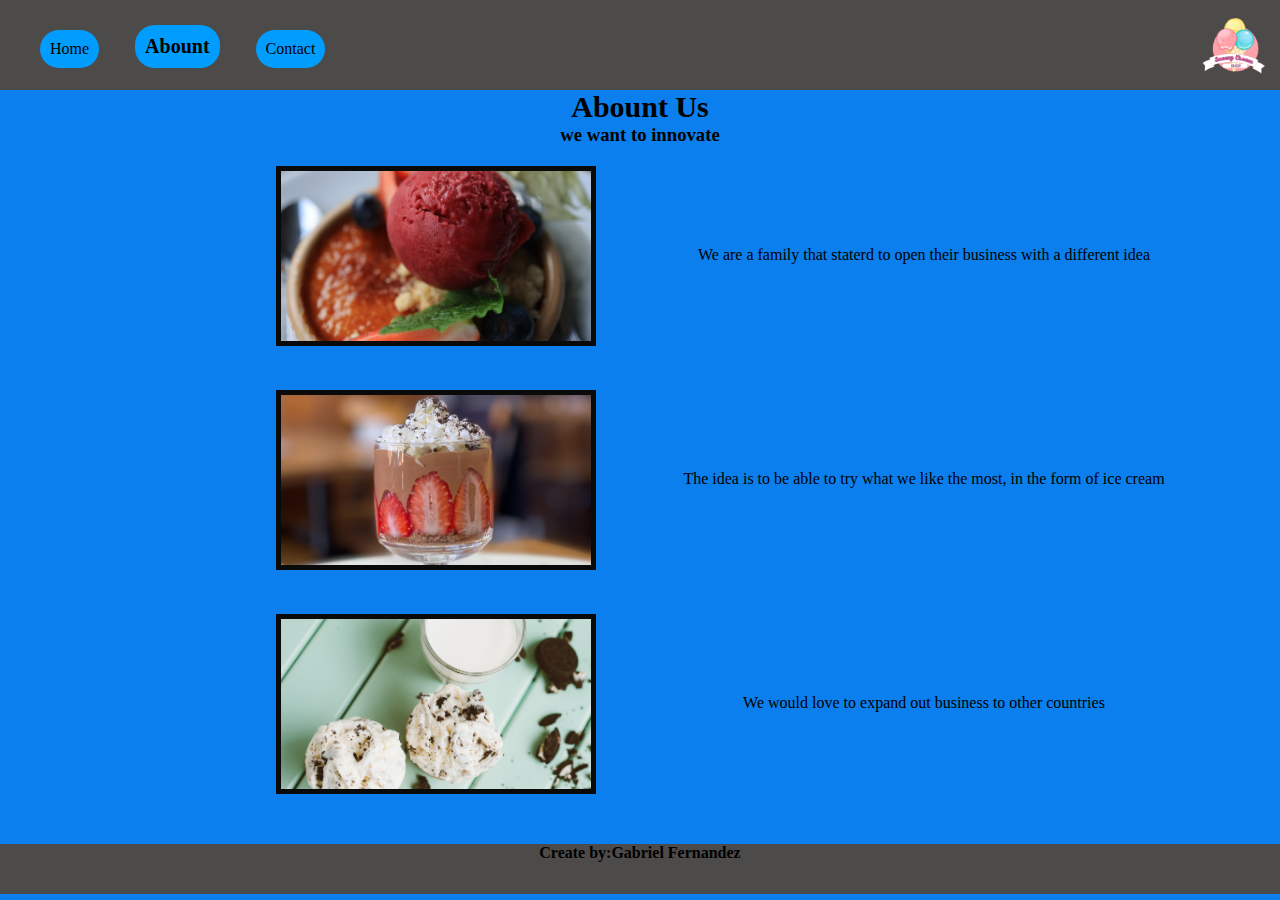
<file: Gabriel Fernandez Sprin n°1/pages/abount.html>
<!DOCTYPE html>
<html lang="en">
<head>
    <meta charset="UTF-8">
    <meta http-equiv="X-UA-Compatible" content="IE=edge">
    <meta name="viewport" content="width=device-width, initial-scale=1.0">
    <title>Abount</title>
    <link rel="stylesheet" href="../style.css">
    <link rel="icon" href="../assent/IceCream1/icon.png" type="image/png">
</head>
<body>
    <header>
    <nav>
        <img class="logo" src="../assent/IceCream1/logo.png" alt="logo">
     <a href="../index.html" target="_blank" class="nav-bar">Home
     </a>
     <a href="../pages/abount.html" target="_blank" class="nav-bar active">Abount
     </a>
     <a href="../pages/contact.html"  target="_blank" class="nav-bar ">Contact
    </a>
    </nav>
</header>
<main>
<div class="contenedor">
        <h3 class="centrar edit_fontsize">Abount Us</h3>
    <h3 class="centrar">we want to innovate</h3>
    <img class="img3" src="../assent/IceCream1/redcream.jpg" alt="Imagen_de_helado">
    <p class="edit_P">We are a family that staterd to open their business with a different idea </p>
    <img class="img3" src="../assent/IceCream1/strawberry.jpg" alt="Frutilla_con_crema">
    <p class="edit_P">The idea is to be able to try what we like  the most, in the form of ice cream</p>
    <img class="img3" src="../assent/IceCream1/two-icecream.jpg" alt="Imagen_de_helado">
    <p class="edit_P">We would love to expand out business to other countries</p>
</div>


</main>


<footer>
    <h4 >
        Create by:Gabriel Fernandez
    </h4>
</footer>
    
</body>
</html>
</file>
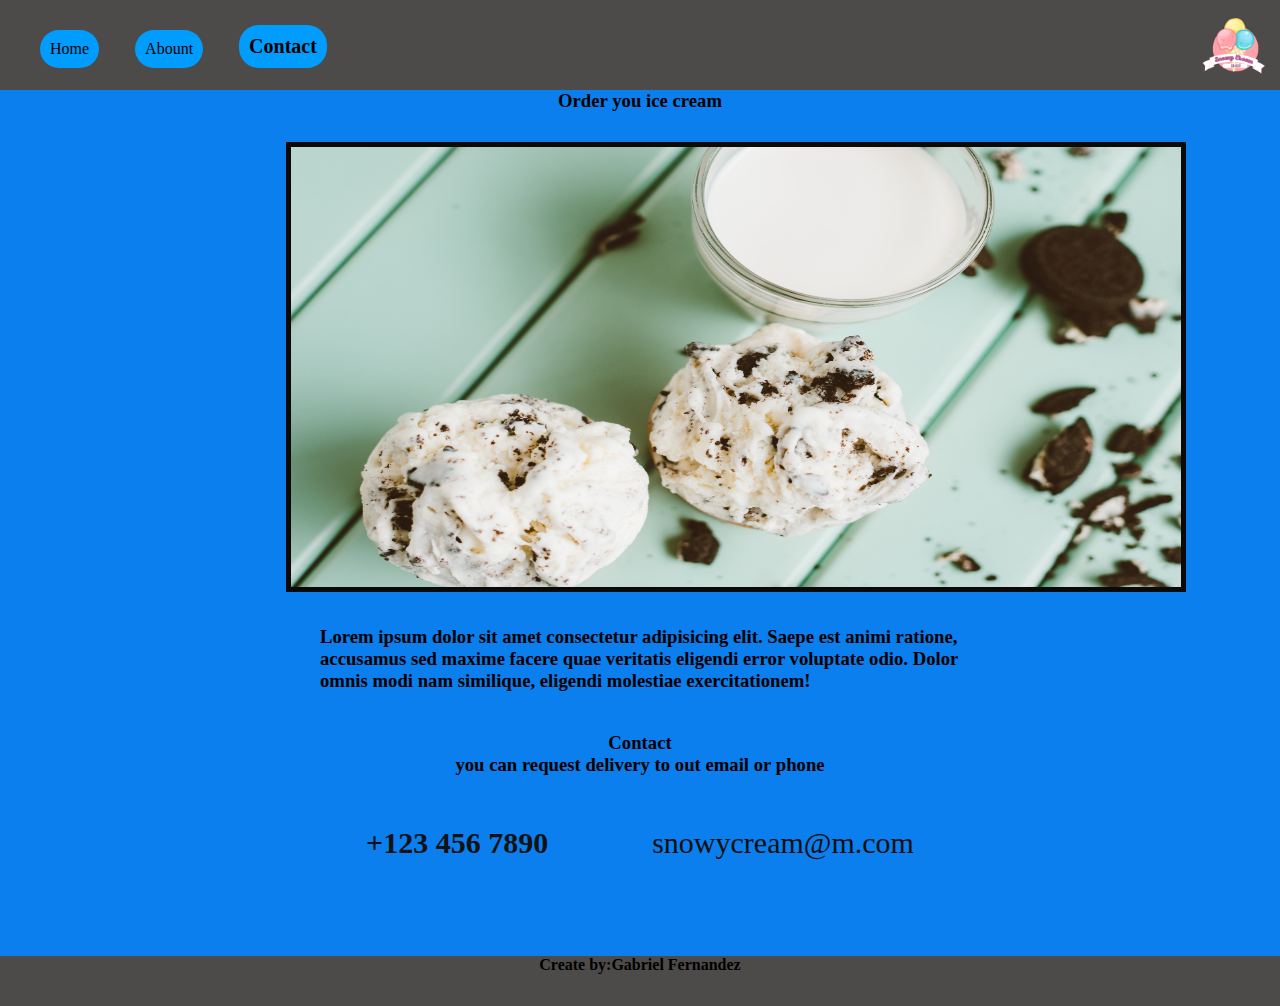
<file: Gabriel Fernandez Sprin n°1/pages/contact.html>
<!DOCTYPE html>
<html lang="en">
<head>
    <meta charset="UTF-8">
    <meta http-equiv="X-UA-Compatible" content="IE=edge">
    <meta name="viewport" content="width=device-width, initial-scale=1.0">
    <title>Contact</title>
    <link rel="stylesheet" href="../style.css">
    <link rel="icon" href="../assent/IceCream1/icon.png" type="image/png">
</head>
<body>
    <header>
    <nav>
        <img class="logo" src="../assent/IceCream1/logo.png" alt="">
     <a href="../index.html" target="_blank" class="nav-bar">Home
     </a>
     <a href="../pages/abount.html" class="nav-bar ">Abount
     </a>
     <a href="../pages/contact.html"  target="_blank" class="nav-bar active">Contact
    </a>
    </nav>
</header>
<main>
    
        <h3 class="centrar">Order you ice cream</h3>
        <img class="img4" src="../assent/IceCream1/two-icecream.jpg" alt="Imagen_Helado">
        <h3 class="styled_h3">Lorem ipsum dolor sit amet consectetur adipisicing elit. Saepe est animi ratione, accusamus sed maxime facere quae veritatis eligendi error voluptate odio. Dolor omnis modi nam similique, eligendi molestiae exercitationem!</h3>
        <div class="contact-container">
            <h3 class="centrar">Contact</h3>
            <h3 class="centrar">you can request delivery to out email or phone </h3>
            <h2 class="phone-number">+123 456 7890</h2>
            <E-mail class="email">snowycream@m.com</E-mail>
        </div>
        
</main>


<footer>
    <h4 >
        Create by:Gabriel Fernandez
    </h4>
</footer>
    
</body>
</html>
</file>
<file: Gabriel Fernandez Sprin n°1/style.css>
*{
    margin: 0px;
    padding: 0px;
    box-sizing: border-box;
    background-color: rgb(10, 127, 237);
    font-family: cursive;
}
/*header*/

header :hover{
    color: aquamarine;

}
/*nav*/
nav{
    
    background-color: rgb(77, 74, 74);
    height:10vh;
    
    
    
}
.active{
    font-weight: bold;
    color: #131313;
    border-bottom: 10px solid #0d0d0e;
    font-size: 20px;
}
/* edicion dedl logo nav*/
.logo{
    height: 10vh;
    object-fit: cover;
    position: relative;
    margin-bottom: 10px;
    left: 93%;
    background-color: rgb(77, 74, 74);
    

}
/*etiqueta a */
.nav-bar{
    right: 70px;
    position: relative;
    display: inline-block;
    vertical-align: bottom;
    bottom: 20px;
    border-radius: 20px;
    border: 30px;
    text-decoration: none; 
    background-color: rgb(0, 157, 255);
    color: black;
    margin: 16px;
    padding: 10px;
}


/*Main Content*/
.centrar{
    text-align: center;
}
h1{
   
    padding: 20px;
    text-align: center;
    font-size: 20px;
}

.titulo_h2{
    font-size: 20px;
    width: 40%;
    position: absolute;
    margin: 100px;
}


.margin_h3{
    margin: 15px;
}

/*pagina 1*/
.img1{
    width: 100%;
    height: 30vh;
    object-fit: cover;
    border: 2px solid rgb(10, 10, 10);
    
}
/*pagina 1*/
.img2{
    height: 30vh;
    width: 20%;
    position: relative;
    left: 55%;
    margin: 20px;
    border: 5px solid rgb(10, 10, 10);
    object-fit: cover;
}
/*pagina 2*/
.img3{
    width: 25%;
    height: 20vh;
    margin: 20px;
    position: relative;
    left: 20%;
    object-fit: cover;
    border: 5px solid rgb(10, 10, 10);
}
/*pagina 3*/
.img4{

    margin: 30px;
    width: 100vh;
    height: 50vh;
    position: relative;
    left: 20%;
    border: 5px solid rgb(10, 10, 10);
}



/* edicion de parrafo*/
.edit_P
{
    position: relative;
    margin-right: 100px;
    top: 100px;
    width: 40%;
    float: right;
    text-align: center;
    overflow: hidden;
   
}
/*pagina 3*/

.styled_h3{
    width: 50%;
    align-items: center;
    position: relative;
    left: 25%;

}

/*contenedor*/
/*pagina 3*/
.contact-container {
    padding: 20px;
    margin: 20px;
    text-align: center;
}
/*pagina 3*/
.phone-number {
    display: inline-block;
    font-size: 30px;
    color: rgb(18, 18, 18);
    padding: 50px;
}
/*pagina 3*/
.email {
    display: inline-block;
    font-size: 30px;
    color: rgb(16, 15, 15);
    padding: 50px;
}

/*editar fontsize*/
.edit_fontsize{
    font-size: 30px;

}
/*footer*/

footer h4{
    height: 50px;
    text-align: center;
    background-color: rgb(77, 74, 74);
    margin-top: 2%;

}
</file>
